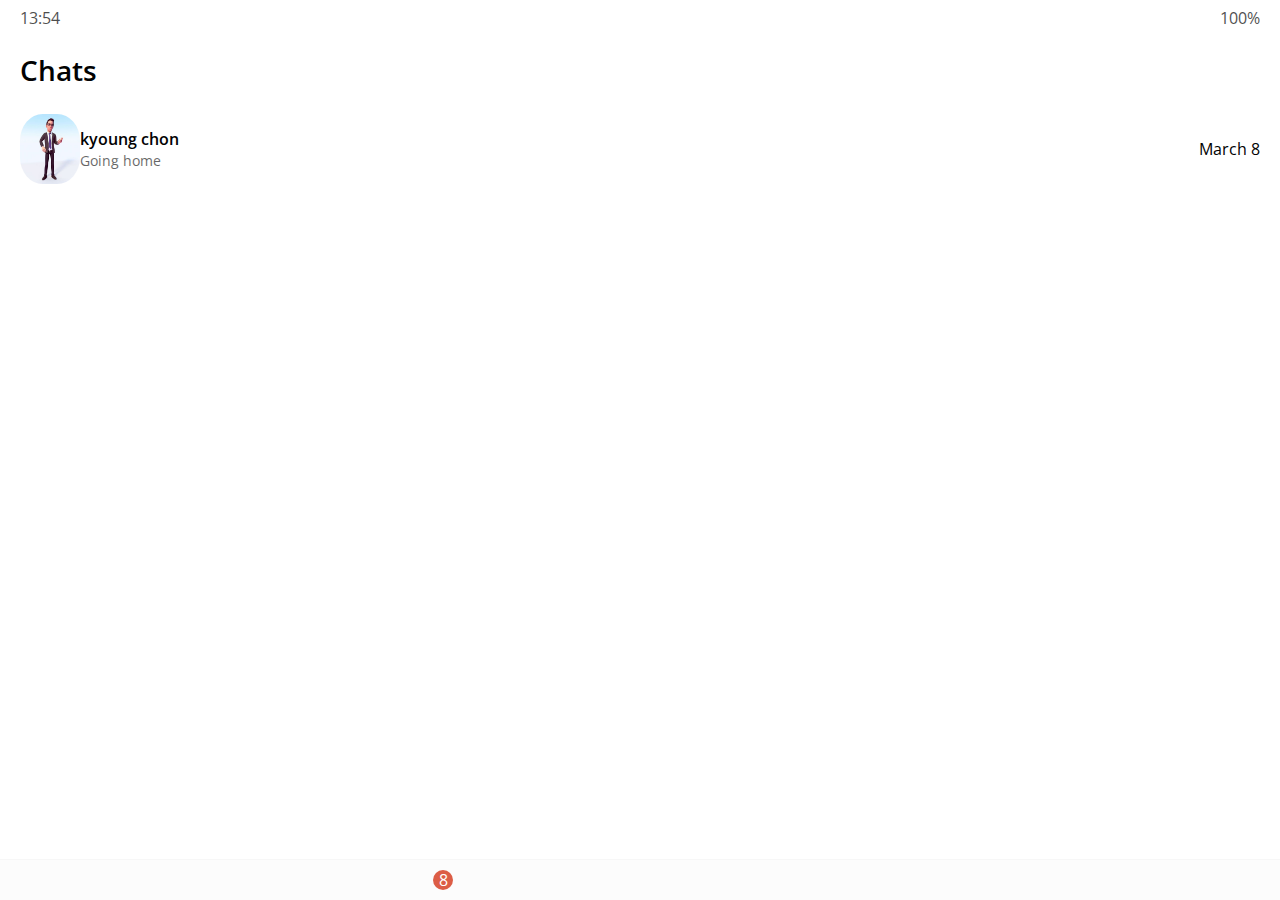
<file: index.html>
<!DOCTYPE html>
<html lang="en">
  <head>
    <meta charset="UTF-8" />
    <meta name="viewport" content="width=device-width, initial-scale=1.0" />
    <meta http-equiv="X-UA-Compatible" content="ie=edge" />
    <link rel="stylesheet" href="css/styles.css" />
    <title>Chats | Kokoo Clone</title>
    <link
      rel="stylesheet"
      href="https://use.fontawesome.com/releases/v5.8.1/css/all.css"
      integrity="sha384-50oBUHEmvpQ+1lW4y57PTFmhCaXp0ML5d60M1M7uH2+nqUivzIebhndOJK28anvf"
      crossorigin="anonymous"
    />
  </head>
  <body>
    <div class="status-bar">
      <div class="status-bar__column">
        <span class="status-bar__clock">13:54</span>
      </div>
      <div class="status-bar__column">
        <i class="fas fa-clock"></i>
        <i class="fas fa-volume-mute"></i>
        <i class="fas fa-wifi"></i>
        <span class="status-bar__battery-level">100%</span>
        <i class="fas fa-battery-full"></i>
      </div>
    </div>
    <header class="header">
      <div class="header__heder-column">
        <h1 class="header__title">Chats</h1>
      </div>
      <div class="header__heder-column">
        <span class="header__icon"><i class="fas fa-search"></i></span>
        <span class="header__icon"><i class="far fa-comment"></i></span>
        <span class="header__icon"><i class="fas fa-cog"></i></span>
      </div>
    </header>
    <main class="chats">
      <ul class="chats__list">
        <li class="chats__chat_chat">
          <a href="chat.html">
            <div class="chats__chat friend friend--lg">
              <div class="friend__column">
                <img
                  src="images/man.jpg"
                  alt="pic"
                  class="m-avatar friend__avatar"
                />
                <div class="friend__content">
                  <span class="friend__name">
                    kyoung chon
                  </span>
                  <span class="friend__bottom-text">
                    Going home
                  </span>
                </div>
              </div>
              <div class="friend__column">
                <span class="chat__timestam">
                  March 8
                </span>
              </div>
            </div>
          </a>
        </li>
      </ul>
    </main>
    <nav class="nav">
      <ul class="nav__list">
        <li class="nav__list-item">
          <a href="friends.html" class="nav__list-link">
            <i class="far fa-user"></i>
          </a>
        </li>
        <li class="nav__list-item">
          <a href="index.html" class="nav__list-link"
            ><div class="nav__badge">8</div>
            <i class="fas fa-comment"></i
          ></a>
        </li>
        <li class="nav__list-item">
          <a href="find.html" class="nav__list-link"
            ><i class="fas fa-search"></i
          ></a>
        </li>
        <li class="nav__list-item">
          <a href="more.html" class="nav__list-link"
            ><i class="fas fa-ellipsis-h"></i
          ></a>
        </li>
      </ul>
    </nav>
  </body>
</html>
</file>
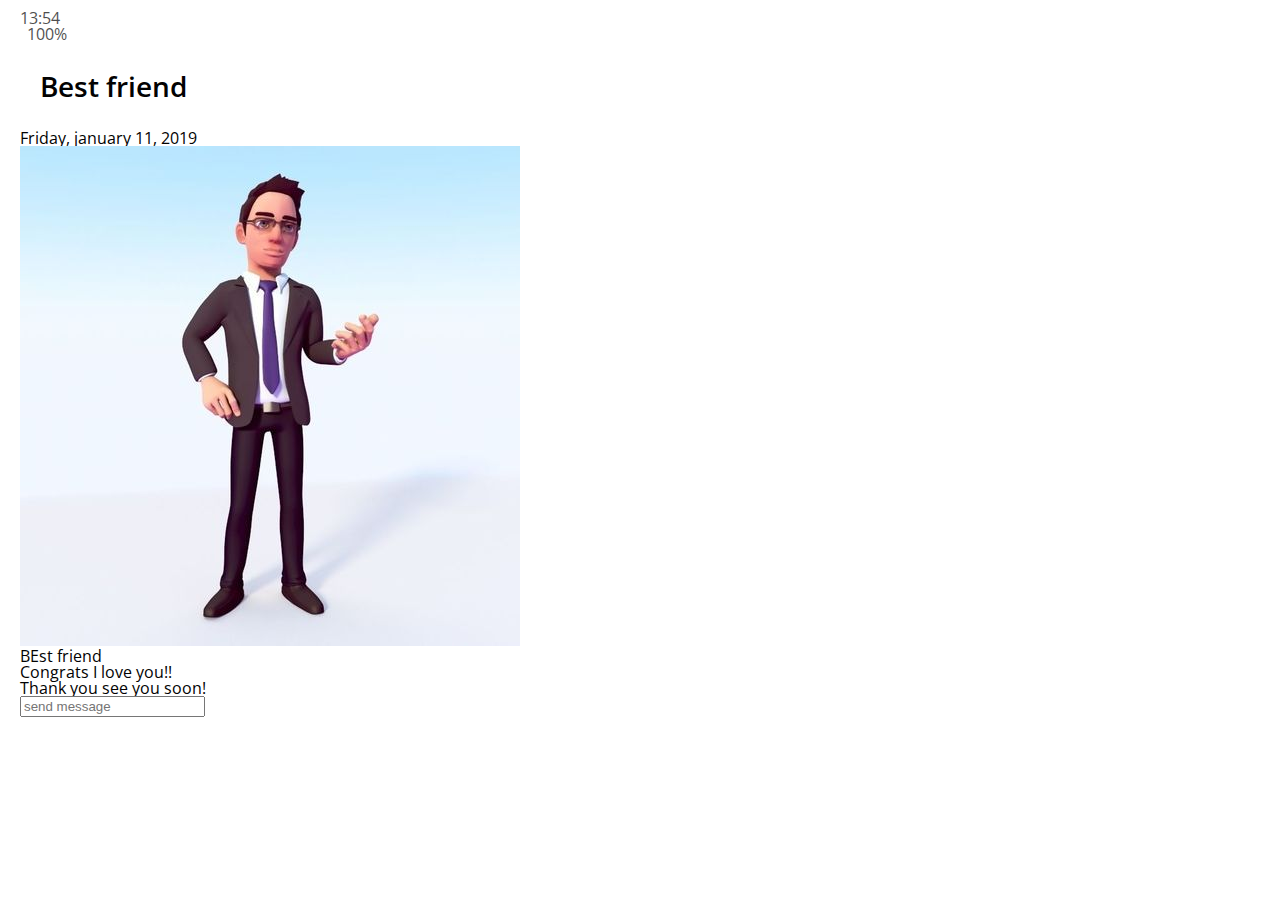
<file: chat.html>
<!DOCTYPE html>
<html lang="en">
  <head>
    <meta charset="UTF-8" />
    <meta name="viewport" content="width=device-width, initial-scale=1.0" />
    <meta http-equiv="X-UA-Compatible" content="ie=edge" />
    <link rel="stylesheet" href="css/styles.css" />
    <title>chat | Kokoo Clone</title>
    <link
      rel="stylesheet"
      href="https://use.fontawesome.com/releases/v5.8.1/css/all.css"
      integrity="sha384-50oBUHEmvpQ+1lW4y57PTFmhCaXp0ML5d60M1M7uH2+nqUivzIebhndOJK28anvf"
      crossorigin="anonymous"
    />
  </head>
  <body>
    <div class="status-bar">
      <div class="status-bar__column">
        <span class="status-bar__clock">13:54</span>
        <div class="status-bar__column"></div>
        <i class="fas fa-clock"></i>
        <i class="fas fa-volume-mute"></i>
        <i class="fas fa-wifi"></i>
        <span class="status-bar__battery-level">100%</span>
        <i class="fas fa-battery-full"></i>
      </div>
    </div>
    <header class="header">
      <div class="header__header-column">
        <a href="index.html" class="header__back-btn">
          <i class="fas fa-arrow-left"></i>
        </a>

        <h1 class="header__title">Best friend</h1>
      </div>
      <div class="header__heder-column">
        <span class="header__icon">
          <i class="fas fa-search"></i>
        </span>
        <span class="header__icon">
          <i class="fas fa-bars"></i>
        </span>
      </div>
    </header>
    <main class="chat">
      <ul class="chat_massages">
        <span class="chat__timestamp">
          Friday, january 11, 2019
        </span>
        <li class="incoming-message message">
          <img src="images/man.jpg" class="m-avater message__avater" />
          <div class="message__content">
            <span class="message__author">BEst friend</span>
            <div class="message__bubble">
              Congrats I love you!!
            </div>
          </div>
          <span class="message__timestamp"></span>
        </li>
        <li class="incoming-message message">
          <span class="message__timestamp"></span>
          <div class="message__content">
            <div class="message__bubble">
              Thank you see you soon!
            </div>
          </div>
        </li>
      </ul>
    </main>
    <div class="chat__write">
      <div class="chat__write-column">
        <i class="far fa-plus-square"></i>
      </div>
      <div class="chat__write-column">
        <input type="text" placeholder="send message" />
      </div>
      <div class="chat__write-column">
        <span class="chat__write-icon">
          <i class="far fa-smile-wink"></i>
        </span>
        <span class="chat__write-icon">
          <i class="fas fa-microphone"></i>
        </span>
      </div>
    </div>
  </body>
</html>
</file>
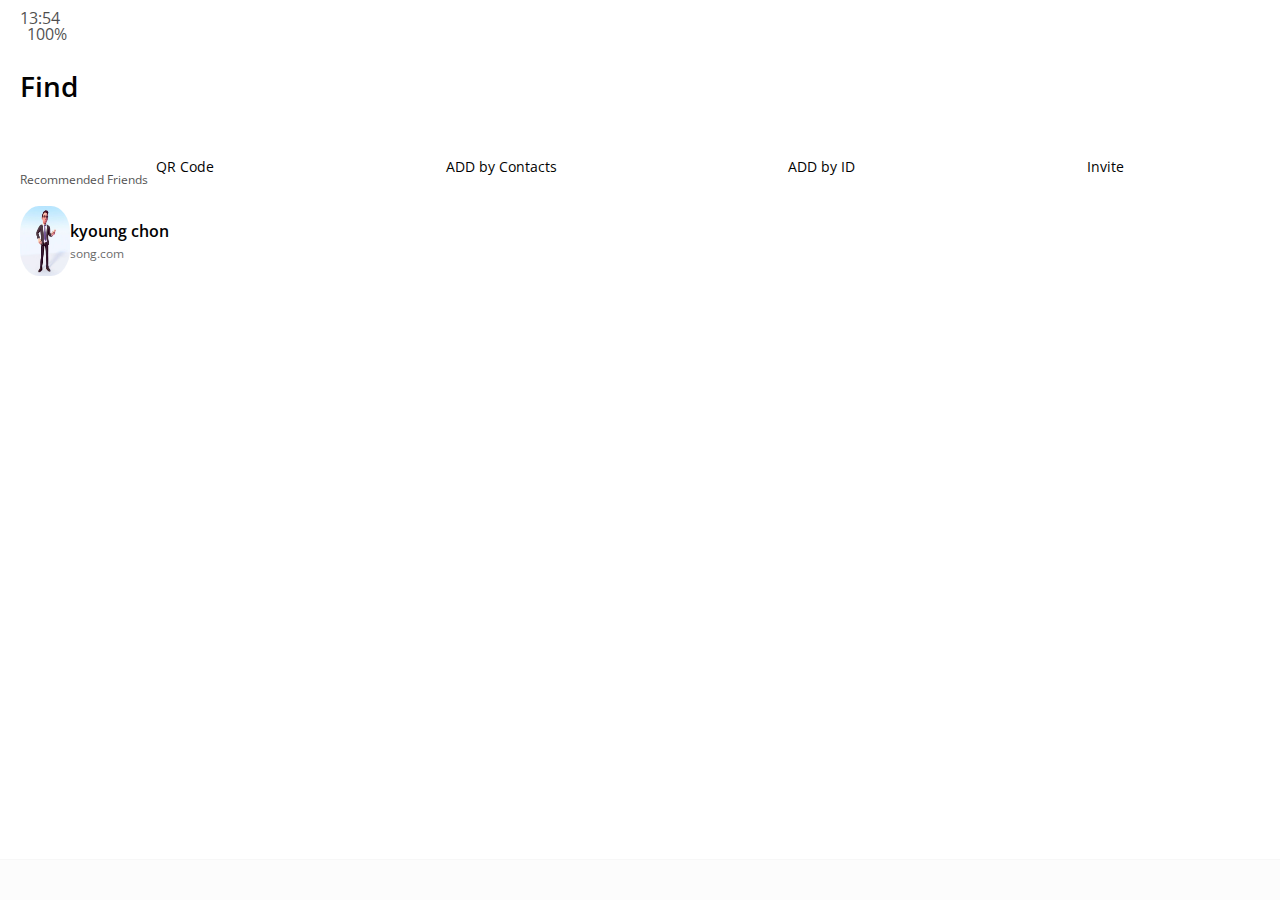
<file: find.html>
<!DOCTYPE html>
<html lang="en">
  <head>
    <meta charset="UTF-8" />
    <meta name="viewport" content="width=device-width, initial-scale=1.0" />
    <meta http-equiv="X-UA-Compatible" content="ie=edge" />
    <link rel="stylesheet" href="css/styles.css" />
    <title>find | Kokoo Clone</title>
    <link
      rel="stylesheet"
      href="https://use.fontawesome.com/releases/v5.8.1/css/all.css"
      integrity="sha384-50oBUHEmvpQ+1lW4y57PTFmhCaXp0ML5d60M1M7uH2+nqUivzIebhndOJK28anvf"
      crossorigin="anonymous"
    />
  </head>
  <body>
    <div class="status-bar">
      <div class="status-bar__column">
        <span class="status-bar__clock">13:54</span>
        <div class="status-bar__column"></div>
        <i class="fas fa-clock"></i>
        <i class="fas fa-volume-mute"></i>
        <i class="fas fa-wifi"></i>
        <span class="status-bar__battery-level">100%</span>
        <i class="fas fa-battery-full"></i>
      </div>
    </div>
    <header class="header">
      <div class="header__heder-column">
        <h1 class="header__title">Find</h1>
      </div>
      <div class="header__heder-column">
        <span class="header__icon"><i class="fas fa-search"></i></span>
        <span class="header__icon"><i class="fas fa-cog"></i></span>
      </div>
    </header>
    <main class="find">
      <header class="find__header">
        <ul class="find__header-list">
          <li class="find__header-btn header-btn">
            <span class="header-btn__icon">
              <i class="fas fa-qrcode fa-2x"></i>
            </span>
            <span class="header-btn__title">
              QR Code
            </span>
          </li>
          <li class="find__header-btn header-btn">
            <span class="header-btn__icon">
              <i class="fas fa-user-plus fa-2x"></i>
            </span>
            <span class="header-btn__title">
              ADD by Contacts
            </span>
          </li>
          <li class="find__header-btn header-btn">
            <span class="header-btn__icon">
              <i class="fas fa-passport fa-2x"></i>
            </span>
            <span class="header-btn__title">
              ADD by ID
            </span>
          </li>
          <li class="find__header-btn header-btn">
            <span class="header-btn__icon">
              <i class="fas fa-envelope fa-2x"></i>
            </span>
            <span class="header-btn__title">
              Invite
            </span>
          </li>
        </ul>
      </header>
      <ul class="recommended">
        <h5 class="find__title">
          Recommended Friends
        </h5>
        <li class="find__friend friend friend--lg">
          <div class="friend__column">
            <img src="images/man.jpg" alt="pic" class="friend__avatar" />
            <div class="friend__content">
              <span class="friend__name">
                kyoung chon
              </span>
              <span class="friend__status">
                song.com
              </span>
            </div>
          </div>
          <div class="friend__column">
            <div class="friend__add-btn">
              <i class="fas fa-user-plus"></i>
            </div>
          </div>
        </li>
      </ul>
    </main>
    <nav class="nav">
      <ul class="naw__list">
        <li class="nav__list-item">
          <a href="friends.html" class="nav__list-link"
            ><i class="far fa-user"></i
          ></a>
        </li>
        <li class="nav__list-item">
          <a href="index.html" class="nav__list-link"
            ><i class="far fa-comment"></i
          ></a>
        </li>
        <li class="nav__list-item">
          <a href="find.html" class="nav__list-link"
            ><i class="fas fa-search"></i
          ></a>
        </li>
        <li class="nav__list-item">
          <a href="more.html" class="nav__list-link"
            ><i class="fas fa-ellipsis-h"></i
          ></a>
        </li>
      </ul>
    </nav>
  </body>
</html>
</file>
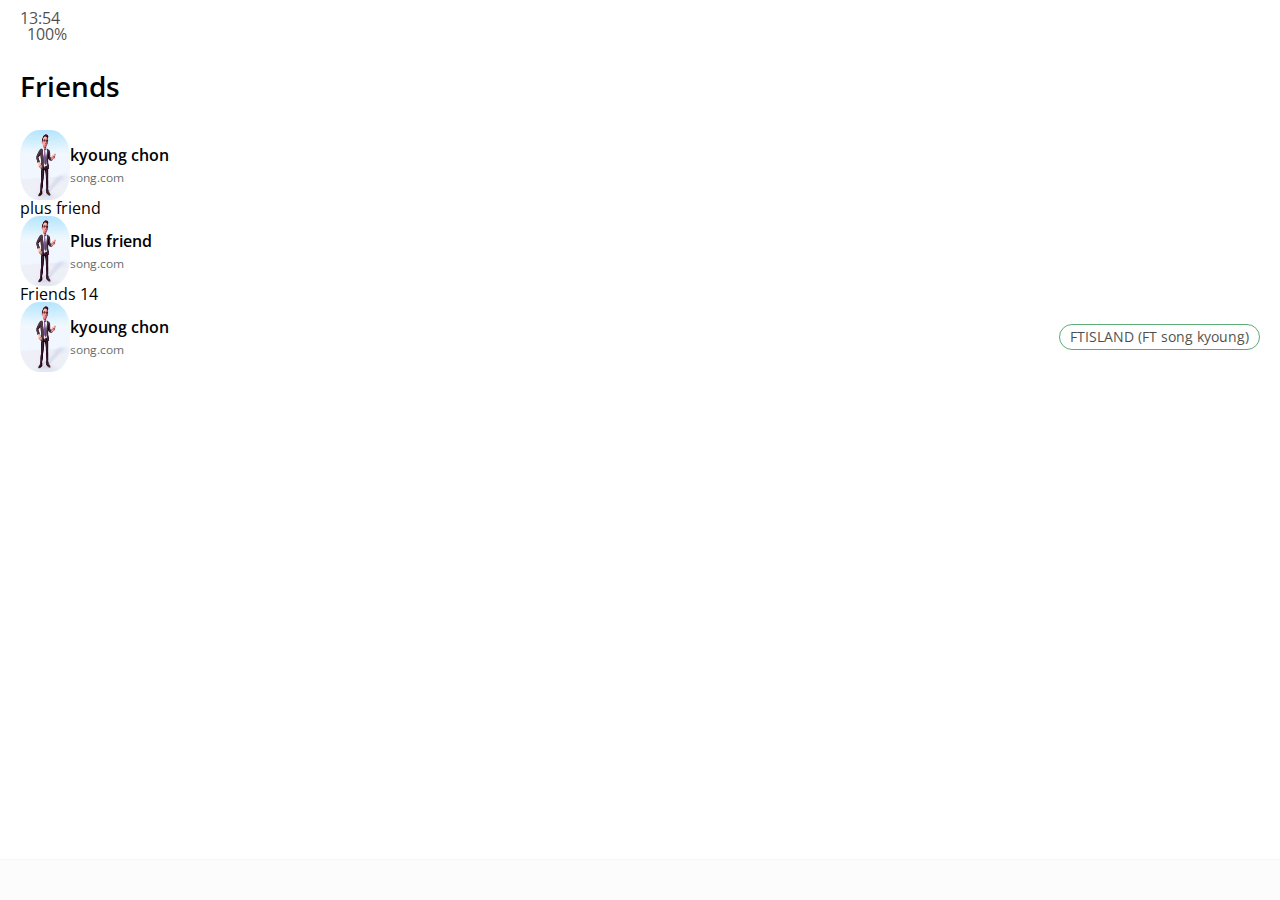
<file: friends.html>
<!DOCTYPE html>
<html lang="en">
  <head>
    <meta charset="UTF-8" />
    <meta name="viewport" content="width=device-width, initial-scale=1.0" />
    <meta http-equiv="X-UA-Compatible" content="ie=edge" />
    <link rel="stylesheet" href="css/styles.css" />
    <title>friends | Kokoo Clone</title>
    <link
      rel="stylesheet"
      href="https://use.fontawesome.com/releases/v5.8.1/css/all.css"
      integrity="sha384-50oBUHEmvpQ+1lW4y57PTFmhCaXp0ML5d60M1M7uH2+nqUivzIebhndOJK28anvf"
      crossorigin="anonymous"
    />
  </head>
  <body>
    <div class="status-bar">
      <div class="status-bar__column">
        <span class="status-bar__clock">13:54</span>
        <div class="status-bar__column"></div>
        <i class="fas fa-clock"></i>
        <i class="fas fa-volume-mute"></i>
        <i class="fas fa-wifi"></i>
        <span class="status-bar__battery-level">100%</span>
        <i class="fas fa-battery-full"></i>
      </div>
    </div>
    <header class="header">
      <div class="header__heder-column">
        <h1 class="header__title">Friends</h1>
      </div>
      <div class="header__heder-column">
        <span class="header__icon"><i class="fas fa-search"></i></span>
        <span class="header__icon"><i class="fas fa-cog"></i></span>
      </div>
    </header>
    <main class="friends">
      <header class="friends__header">
        <div class="friends__friend friend ">
          <div class="friend__column">
            <img src="images/man.jpg" alt="pic" class="friend__avatar" />
            <div class="friend__content">
              <span class="friend__name">
                kyoung chon
              </span>
              <span class="friend__status">
                song.com
              </span>
            </div>
          </div>
        </div>
      </header>
      <div class="friend__plus-friend">
        <h5 class="friends__plus-title">plus friend</h5>
        <div class="friends__friend friend">
          <div class="friend__column">
            <img src="images/man.jpg" alt="pic" class="friend__avatar" />
            <div class="friend__content">
              <span class="friend__name">
                Plus friend
              </span>
              <span class="friend__status">
                song.com
              </span>
            </div>
          </div>
        </div>
      </div>
      <ul class="friend__list">
        <h5 class="friend__title">
          Friends 14
        </h5>

        <li class="friends__friend friend friend--lg">
          <div class="friend__column">
            <img
              src="images/man.jpg"
              alt="pic"
              class="g-avater friend__avatar"
            />
            <div class="friend__content">
              <span class="friend__name">
                kyoung chon
              </span>
              <span class="friend__status">
                song.com
              </span>
            </div>
          </div>
          <div class="friend__column">
            <div class="friend__now-listening">
              <span>
                FTISLAND (FT song kyoung)
              </span>
              <i class="fas fa-play"></i>
            </div>
          </div>
        </li>
      </ul>
    </main>
    <nav class="nav">
      <ul class="nav__list">
        <li class="nav__list-item">
          <a href="friends.html" class="nav__list-link"
            ><i class="far fa-user"></i
          ></a>
        </li>
        <li class="nav__list-item">
          <a href="index.html" class="nav__list-link"
            ><i class="far fa-comment"></i
          ></a>
        </li>
        <li class="nav__list-item">
          <a href="find.html" class="nav__list-link"
            ><i class="fas fa-search"></i
          ></a>
        </li>
        <li class="nav__list-item">
          <a href="more.html" class="nav__list-link"
            ><i class="fas fa-ellipsis-h"></i
          ></a>
        </li>
      </ul>
    </nav>
  </body>
</html>
</file>
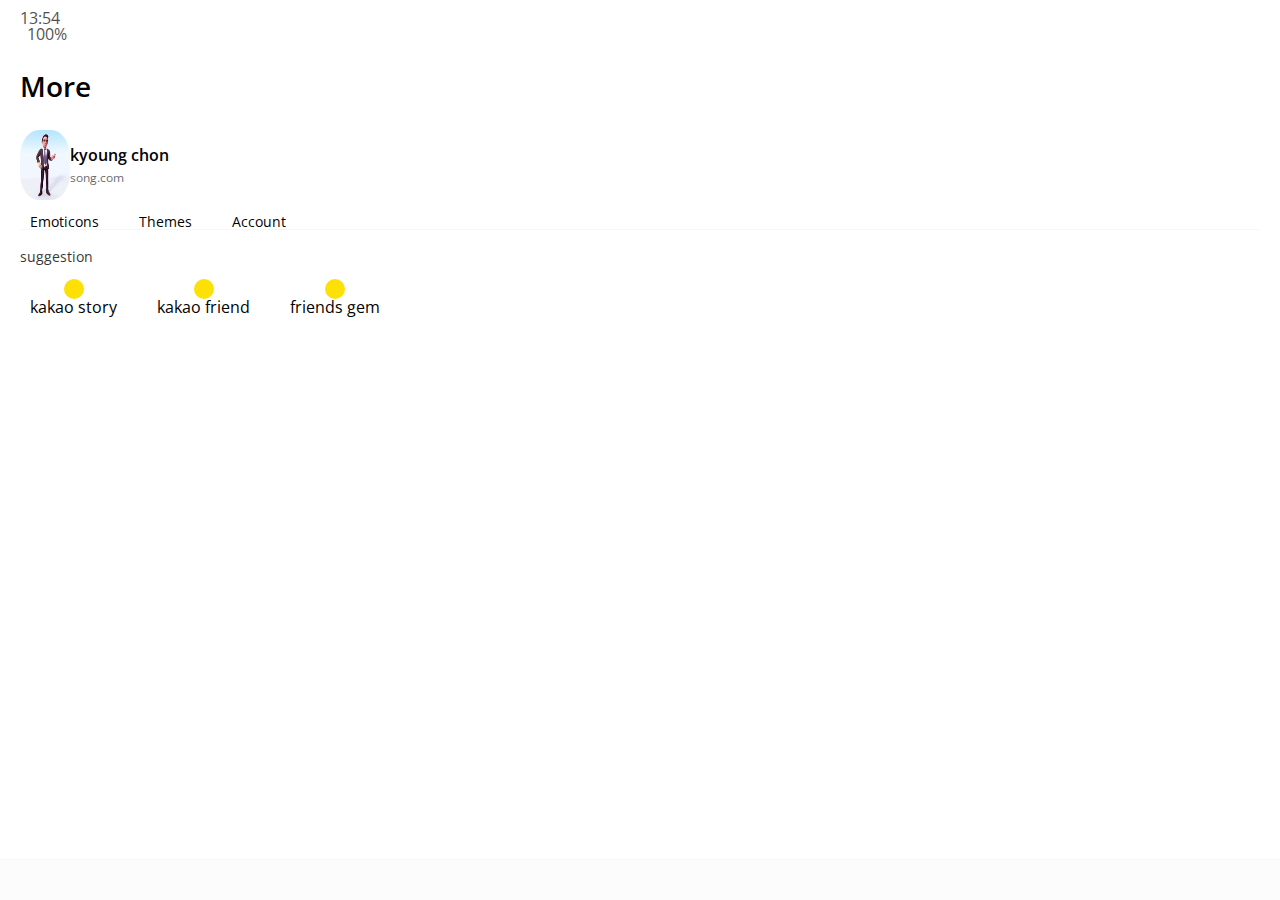
<file: more.html>
<!DOCTYPE html>
<html lang="en">
  <head>
    <meta charset="UTF-8" />
    <meta name="viewport" content="width=device-width, initial-scale=1.0" />
    <meta http-equiv="X-UA-Compatible" content="ie=edge" />
    <link rel="stylesheet" href="css/styles.css" />
    <title>more | Kokoo Clone</title>
    <link
      rel="stylesheet"
      href="https://use.fontawesome.com/releases/v5.8.1/css/all.css"
      integrity="sha384-50oBUHEmvpQ+1lW4y57PTFmhCaXp0ML5d60M1M7uH2+nqUivzIebhndOJK28anvf"
      crossorigin="anonymous"
    />
  </head>
  <body>
    <div class="status-bar">
      <div class="status-bar__column">
        <span class="status-bar__clock">13:54</span>
        <div class="status-bar__column"></div>
        <i class="fas fa-clock"></i>
        <i class="fas fa-volume-mute"></i>
        <i class="fas fa-wifi"></i>
        <span class="status-bar__battery-level">100%</span>
        <i class="fas fa-battery-full"></i>
      </div>
    </div>
    <header class="header">
      <div class="header__heder-column">
        <h1 class="header__title">More</h1>
      </div>
      <div class="header__heder-column">
        <span class="header__icon"><i class="fas fa-search"></i></span>
        <span class="header__icon"><i class="far fa-comment"></i></span>
        <span class="header__icon">
          <a href="settings.html">
            <i class="fas fa-cog"></i>
          </a>
        </span>
      </div>
    </header>
    <main class="more">
      <header class="more__header">
        <div class="friends__friend friend friend--lg">
          <div class="friend__column">
            <img
              src="images/man.jpg"
              alt="pic"
              class="g-avater friend__avatar"
            />
            <div class="friend__content">
              <span class="friend__name">
                kyoung chon
              </span>
              <span class="friend__status">
                song.com
              </span>
            </div>
          </div>
          <div class="friend__column">
            <i class="far fa-comment-alt fa-2x"></i>
          </div>
        </div>
        <ul class="more__btn-list">
          <li class="more__btn">
            <span class="more__btn-icon">
              <i class="far fa-smile fa-2x"></i>
            </span>
            <span class="more__btn-title">
              Emoticons
            </span>
          </li>
          <li class="more__btn">
            <span class="more__btn-icon">
              <i class="fas fa-brush fa-2x"></i>
            </span>
            <span class="more__btn-title">
              Themes
            </span>
          </li>
          <li class="more__btn">
            <span class="more__btn-icon">
              <i class="fab fa-kickstarter-k fa-2x"></i>
            </span>
            <span class="more__btn-title">
              Account
            </span>
          </li>
        </ul>
      </header>
      <section class="more__suggestions">
        <h5 class="more__title">
          suggestion
        </h5>
        <ul class="more__suggestions-list">
          <li class="more__suggestion suggestion">
            <span class="suggestion__icon">
              <i class="fas fa-quote-right fa-2x"></i>
            </span>
            <span class="suooestion__title">kakao story</span>
          </li>
          <li class="more__suggestion suggestion">
            <span class="suggestion__icon">
              <i class="fas fa-beer fa-2x"></i>
            </span>
            <span class="suooestion__title">kakao friend</span>
          </li>
          <li class="more__suggestion suggestion">
            <span class="suggestion__icon">
              <i class="fas fa-gamepad fa-2x"></i>
            </span>
            <span class="suooestion__title">friends gem</span>
          </li>
        </ul>
      </section>
    </main>
    <nav class="nav">
      <ul class="naw__list">
        <li class="nav__list-item">
          <a href="friends.html" class="nav__list-link"
            ><i class="far fa-user"></i
          ></a>
        </li>
        <li class="nav__list-item">
          <a href="index.html" class="nav__list-link"
            ><i class="far fa-comment"></i
          ></a>
        </li>
        <li class="nav__list-item">
          <a href="find.html" class="nav__list-link"
            ><i class="fas fa-search"></i
          ></a>
        </li>
        <li class="nav__list-item">
          <a href="more.html" class="nav__list-link"
            ><i class="fas fa-ellipsis-h"></i
          ></a>
        </li>
      </ul>
    </nav>
  </body>
</html>
</file>
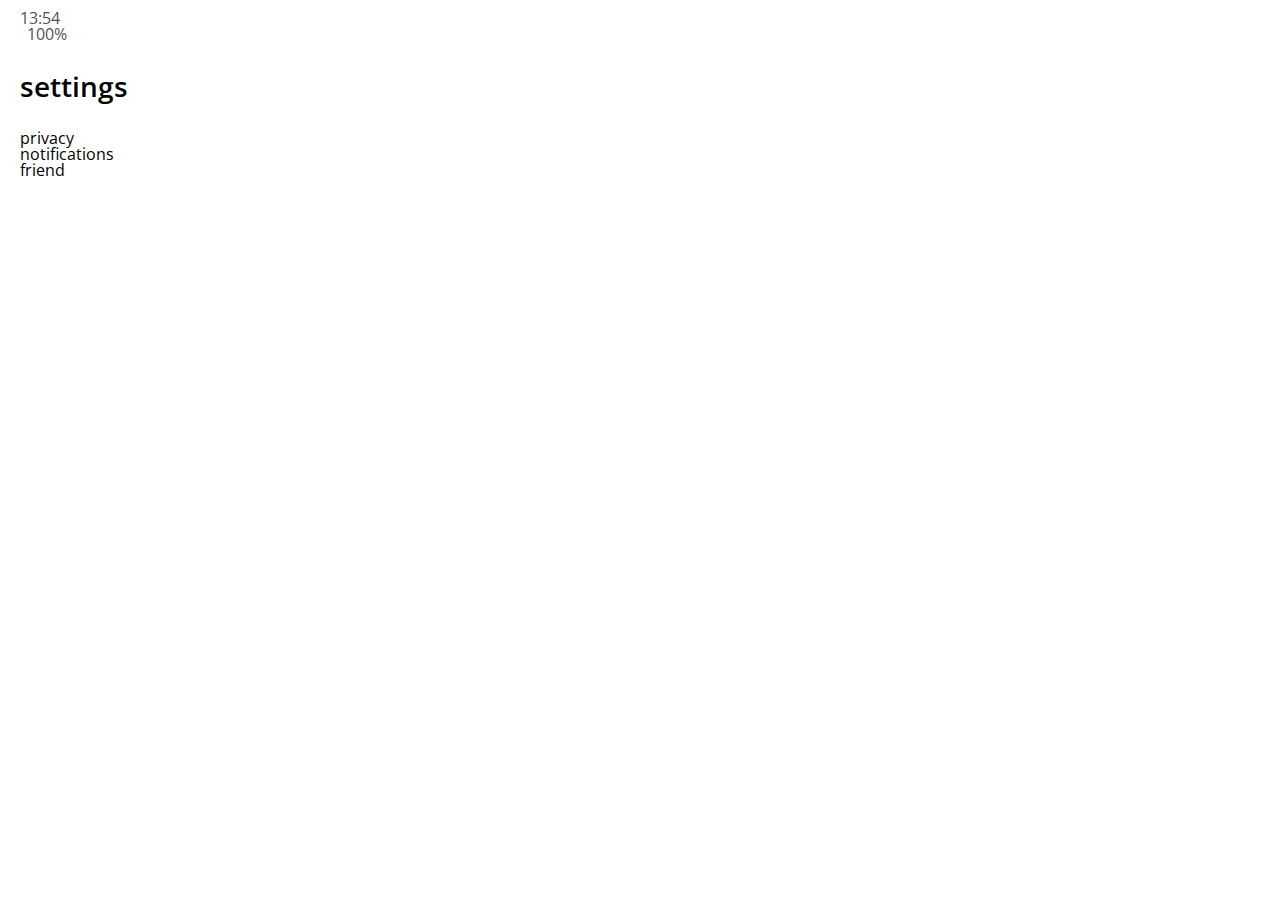
<file: settings.html>
<!DOCTYPE html>
<html lang="en">
  <head>
    <meta charset="UTF-8" />
    <meta name="viewport" content="width=device-width, initial-scale=1.0" />
    <meta http-equiv="X-UA-Compatible" content="ie=edge" />
    <link rel="stylesheet" href="css/styles.css" />
    <title>settings | Kokoo Clone</title>
    <link
      rel="stylesheet"
      href="https://use.fontawesome.com/releases/v5.8.1/css/all.css"
      integrity="sha384-50oBUHEmvpQ+1lW4y57PTFmhCaXp0ML5d60M1M7uH2+nqUivzIebhndOJK28anvf"
      crossorigin="anonymous"
    />
  </head>
  <body>
    <div class="status-bar">
      <div class="status-bar__column">
        <span class="status-bar__clock">13:54</span>
        <div class="status-bar__column"></div>
        <i class="fas fa-clock"></i>
        <i class="fas fa-volume-mute"></i>
        <i class="fas fa-wifi"></i>
        <span class="status-bar__battery-level">100%</span>
        <i class="fas fa-battery-full"></i>
      </div>
    </div>
    <header class="header">
      <div class="header__heder-column">
        <a href="more.html">
          <i class="fas fa-arrow-left"></i>
        </a>

        <h1 class="header__title">settings</h1>
      </div>
      <div class="header__heder-column">
        <span class="header__icon">
          <i class="fas fa-search"></i>
        </span>
      </div>
    </header>
    <main class="settings">
      <section class="settings__sections">
        <ul class="settings__list">
          <li class="settings__setting">
            <span class="settings__icon">
              <i class="fas fa-lock"></i>
            </span>
            <span class="settings__title">privacy</span>
          </li>
          <li class="settings__setting">
            <span class="settings__icon">
              <i class="far fa-bell"></i>
            </span>
            <span class="settings__title">notifications</span>
          </li>
          <li class="settings__setting">
            <span class="settings__icon">
              <i class="far fa-user"></i>
            </span>
            <span class="settings__title">friend</span>
          </li>
        </ul>
      </section>
    </main>
  </body>
</html>
</file>
<file: css/styles.css>
@import "reset.css";
@import "status-bar.css";
@import "header.css";
@import "nav-bar.css";
@import "friend.css";
@import "friends.css";
@import "find.css";
@import "more.css";
@import url("https://fonts.googleapis.com/css?family=Open+Sans:400,600");

* {
  box-sizing: border-box;
}
body {
  background-color: white;
  padding: 10px 20px;
  color: #020202;
  font-family: "Open Sans", -apple-system, BlinkMacSystemFont, "Segoe UI",
    Roboto, Oxygen, Ubuntu, Cantarell, "Open Sans", "Helvetica Neue", sans-serif;
}

a {
  color: inherit;
  text-decoration: none;
}
</file>
